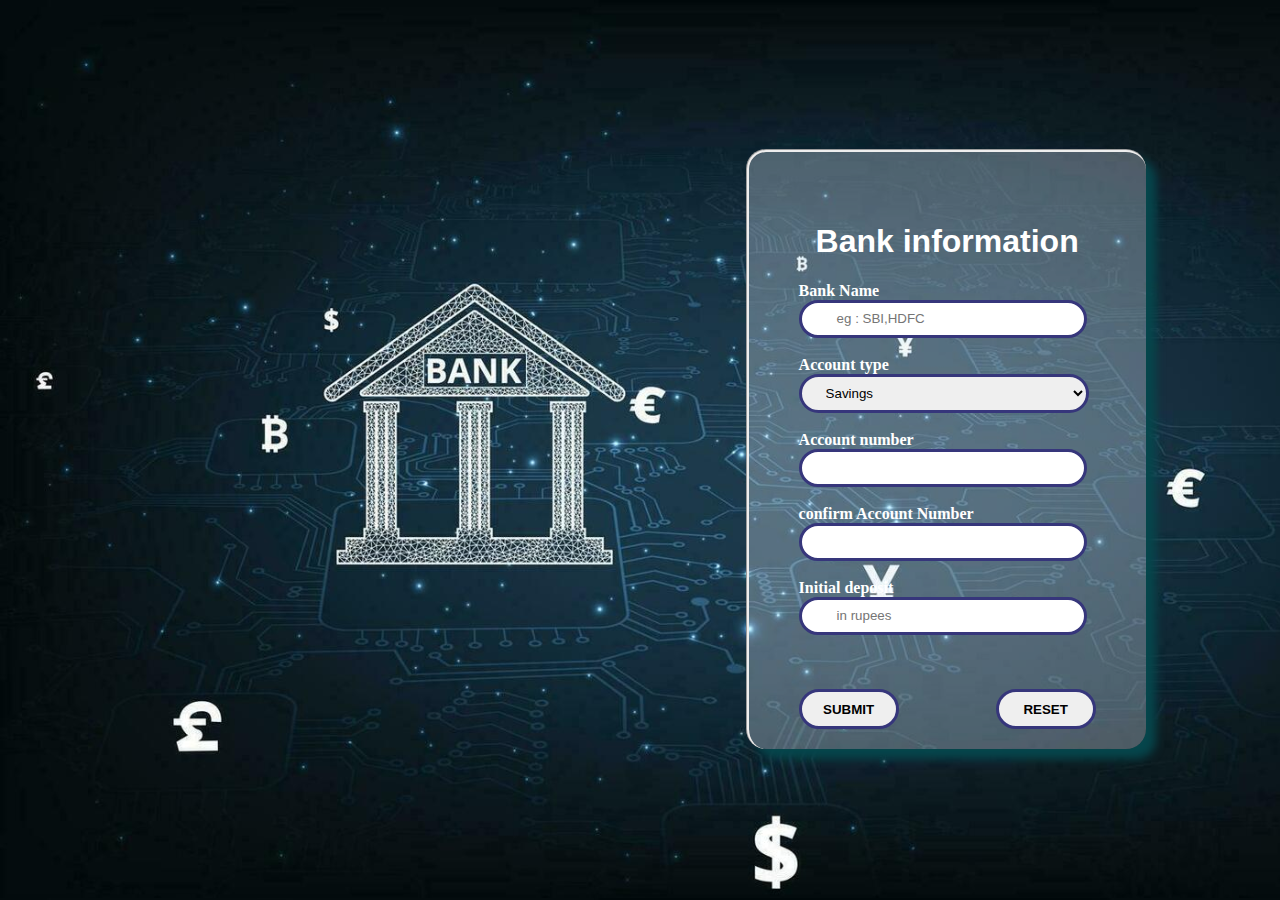
<file: bankinfo.html>
<!DOCTYPE html>
<html lang="en">
<head>
    <title >Bank information</title>
    <meta charset="UTF-8">
    <meta name="viewport" content="width=device-width, initial-scale=1.0">
    <meta http-equiv="X-UA-Compatible" content="IE=edge">
    <title>Document</title>
    <style>
        body {
            
            background-image:url(bank.jpg);
            background-size: cover;
            display: flex;
            justify-content: center;
            align-items: center;
            min-height: 98vh;
        }
        div
        {
            box-sizing: border-box;
            background-color:rgba(228, 241, 254, 0.3);
            height: 600px;
            width :400px;
            margin: auto;
            padding: 50px;
            border-radius: 20px;
            box-shadow: 10px 10px 10px rgb(6, 70, 76) ;
            margin-right:10% ;
            border-left: groove;
            border-top: groove;
           
           
        }
        input
        {
            height: 30px;
            width: 260px;
            border: solid rgb(54, 54, 123);
            border-radius: 30px;
            padding-left: 20px;
         
           
        }
        input:hover
        {
         transform: scale(1.04);
        }
        label
        {
            color: white;
            font-weight: bolder;
        }
        #submit:hover
        {
            background-color: greenyellow;
        }
        #reset:hover
        {
            background-color: yellow;
        }
        #submit:active{
            background-color: rgb(15, 250, 15);
            
        }
        #reset:active
        {
            background-color: rgb(15, 250, 15);
            background-color: rgb(198, 195, 7);
        }
        ::placeholder        {
            padding-left: 15px;
        }
       select
        {
            height: 39px;
            width: 290px;
            border: solid rgb(54, 54, 123);
            border-radius: 30px;
            padding-left: 20px;
        }
    </style>
    <script>
   function valid()
   {
   var p=document.getElementById("acc").value;
  var cp=document.getElementById("cacc").value

   if(p!=cp)
   {
       window.alert("Retype account number");
   }
   }
   </script>
</head>
<body>
    
    <div>
        <h1 style="text-align: center; font-family:'Franklin Gothic Medium', 'Arial Narrow', Arial, sans-serif; color: white;">Bank information </h1>
    
        <form>
            <label> Bank Name </label>
            <br>
            <input type="text" placeholder="eg : SBI,HDFC">
            <br> <br>
            <label>Account type</label>
            <br>
            <select >
                <option >Savings</option>
                <option >Current</option>
                <option >Recurring Deposit</option>
                <option >Fixed Deposit</option>

            </select>
            <br><br>
            <label> Account number</label>
            <br>
            <input id="acc" type="text" >
            
            <br><br>
            <label>confirm Account Number</label>
            <br>
            <input id="cacc" type="password"  onblur="valid()">
            <br><br>
    
            <label>Initial deposit </label>
            <br>
            <input type="text" placeholder="in rupees">
             <br>
           
            <br><br><br>
            <input id="submit" style=" padding: 10px; width: 80px; font-weight: bolder; border-radius: 25px; height: 40px;width: 100px;" type="submit" value="SUBMIT">
            <input id="reset" style=" padding: 10px; width: 80px;float: right; font-weight: bolder; border-radius: 25px; height: 40px; width: 100px;" type="reset" value="RESET">


            </button>
        </form>
    </div>
</body>
</html>
</file>
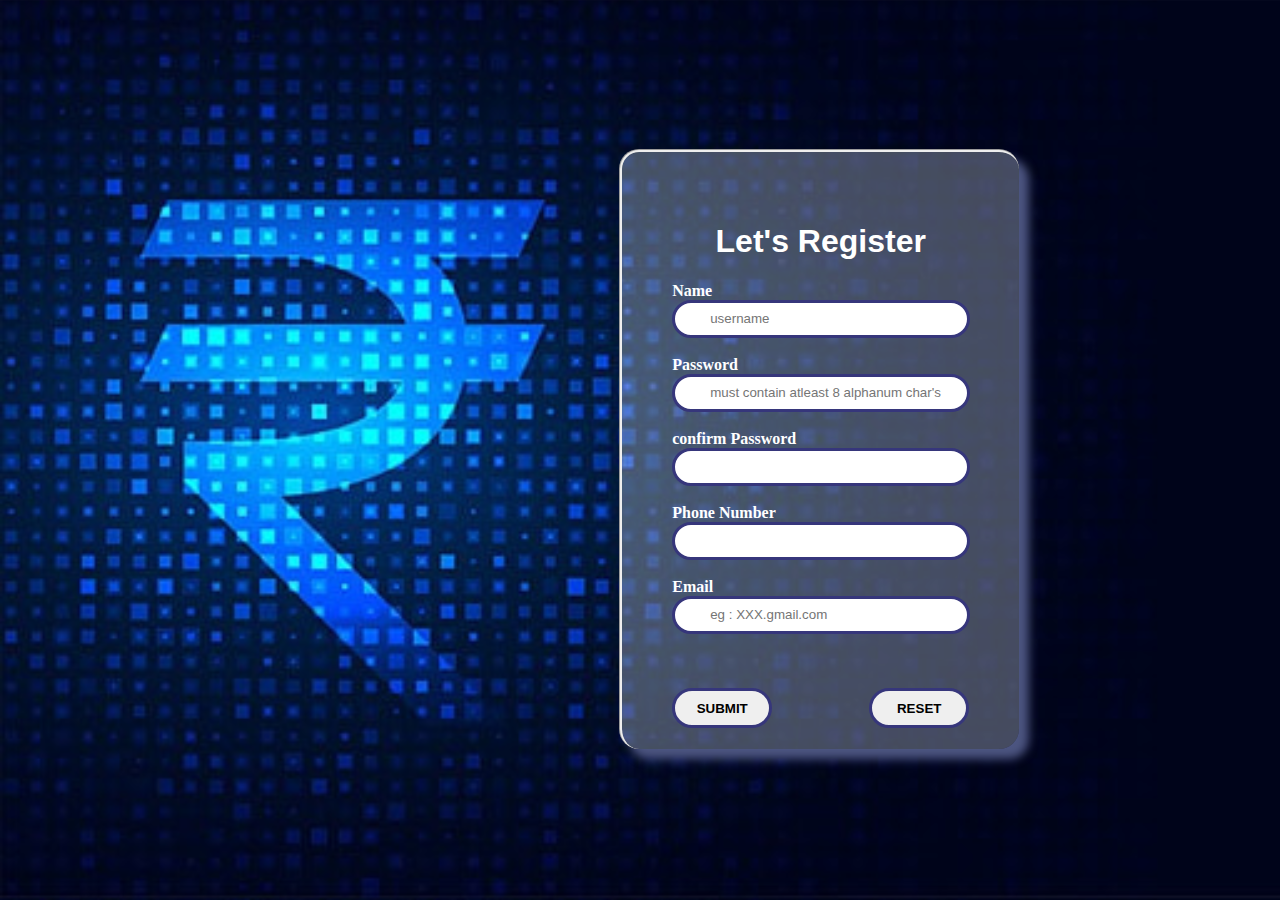
<file: newuse.html>
<!DOCTYPE html>
<html lang="en">
<head>
    <title >customer information</title>
    <meta charset="UTF-8">
    <meta name="viewport" content="width=device-width, initial-scale=1.0">
    <meta http-equiv="X-UA-Compatible" content="IE=edge">
    <title>Document</title>
    
    <style>
        body {
            
            background-image:url(newreg.jpg);
            background-size: cover;
            display: flex;
            justify-content: center;
            align-items: center;
            min-height: 98vh;
        }
        div
        {
            box-sizing: border-box;
            background-color:rgba(228, 241, 254, 0.3);
            height: 600px;
            width :400px;
            margin: auto;
            padding: 50px;
            border-radius: 20px;
            box-shadow: 10px 10px 10px rgb(76, 85, 129) ;
            border-left: groove;
            border-top: groove;
            margin-right: 20%;
           
           
        }
        input
        {
            height: 30px;
            width: 270px;
            border: solid rgb(54, 54, 123);
            border-radius: 30px;
            padding-left: 20px;
         
           
        }
      
        input:hover
        {
         transform: scale(1.04);
        }
        label
        {
            color: white;
            font-weight: bolder;
        }
        #submit:hover
        {
            background-color: greenyellow;
        }
        #reset:hover
        {
            background-color: yellow;
        }
        #submit:active{
            background-color: rgb(15, 250, 15);
            
        }
        #reset:active
        {
            background-color: rgb(15, 250, 15);
            background-color: rgb(198, 195, 7);
        }
        ::placeholder        {
            padding-left: 15px;
        }
     
    </style>
<script>
    function pass()
    {
    var p=document.getElementById("p").value;
   var cp=document.getElementById("cp").value;
    if(p!=cp)
    {
        window.alert("Retype password ");
    }
    }
    </script>

</head>
<body>
    
    <div>
        <h1 style="text-align: center; font-family:'Franklin Gothic Medium', 'Arial Narrow', Arial, sans-serif; color: white;">Let's Register </h1>
    
        <form>
            <label>Name </label>
            <br>
            <input id="fname" onblur="myFunction()" type="text" placeholder="username">
            <br> <br>
            <label>Password</label>
            <br>
            <input id="p" type="password" placeholder="must contain atleast 8 alphanum char's">
            <br><br>
            <label> confirm Password</label>
            <br>
            <input  id="cp"  type="password" onblur="pass()" >
            
            <br><br>
            <label>Phone Number</label>
            <br>
            <input type="tel" maxlength="10" autocomplete="off">
            <br><br>
    
            <label>Email </label>
            <br>
            <input type="email" placeholder="eg : XXX.gmail.com">
             <br>
           
            <br><br><br>
            <input id="submit" style=" padding: 10px; width: 80px; font-weight: bolder; border-radius: 25px; height: 40px;width: 100px;" type="submit" value="SUBMIT" >
            <input id="reset" style=" padding: 10px; width: 80px;float: right; font-weight: bolder; border-radius: 25px; height: 40px; width: 100px;" type="reset" value="RESET">

        </form>
    </div>
   
</body>
</html>
</file>
